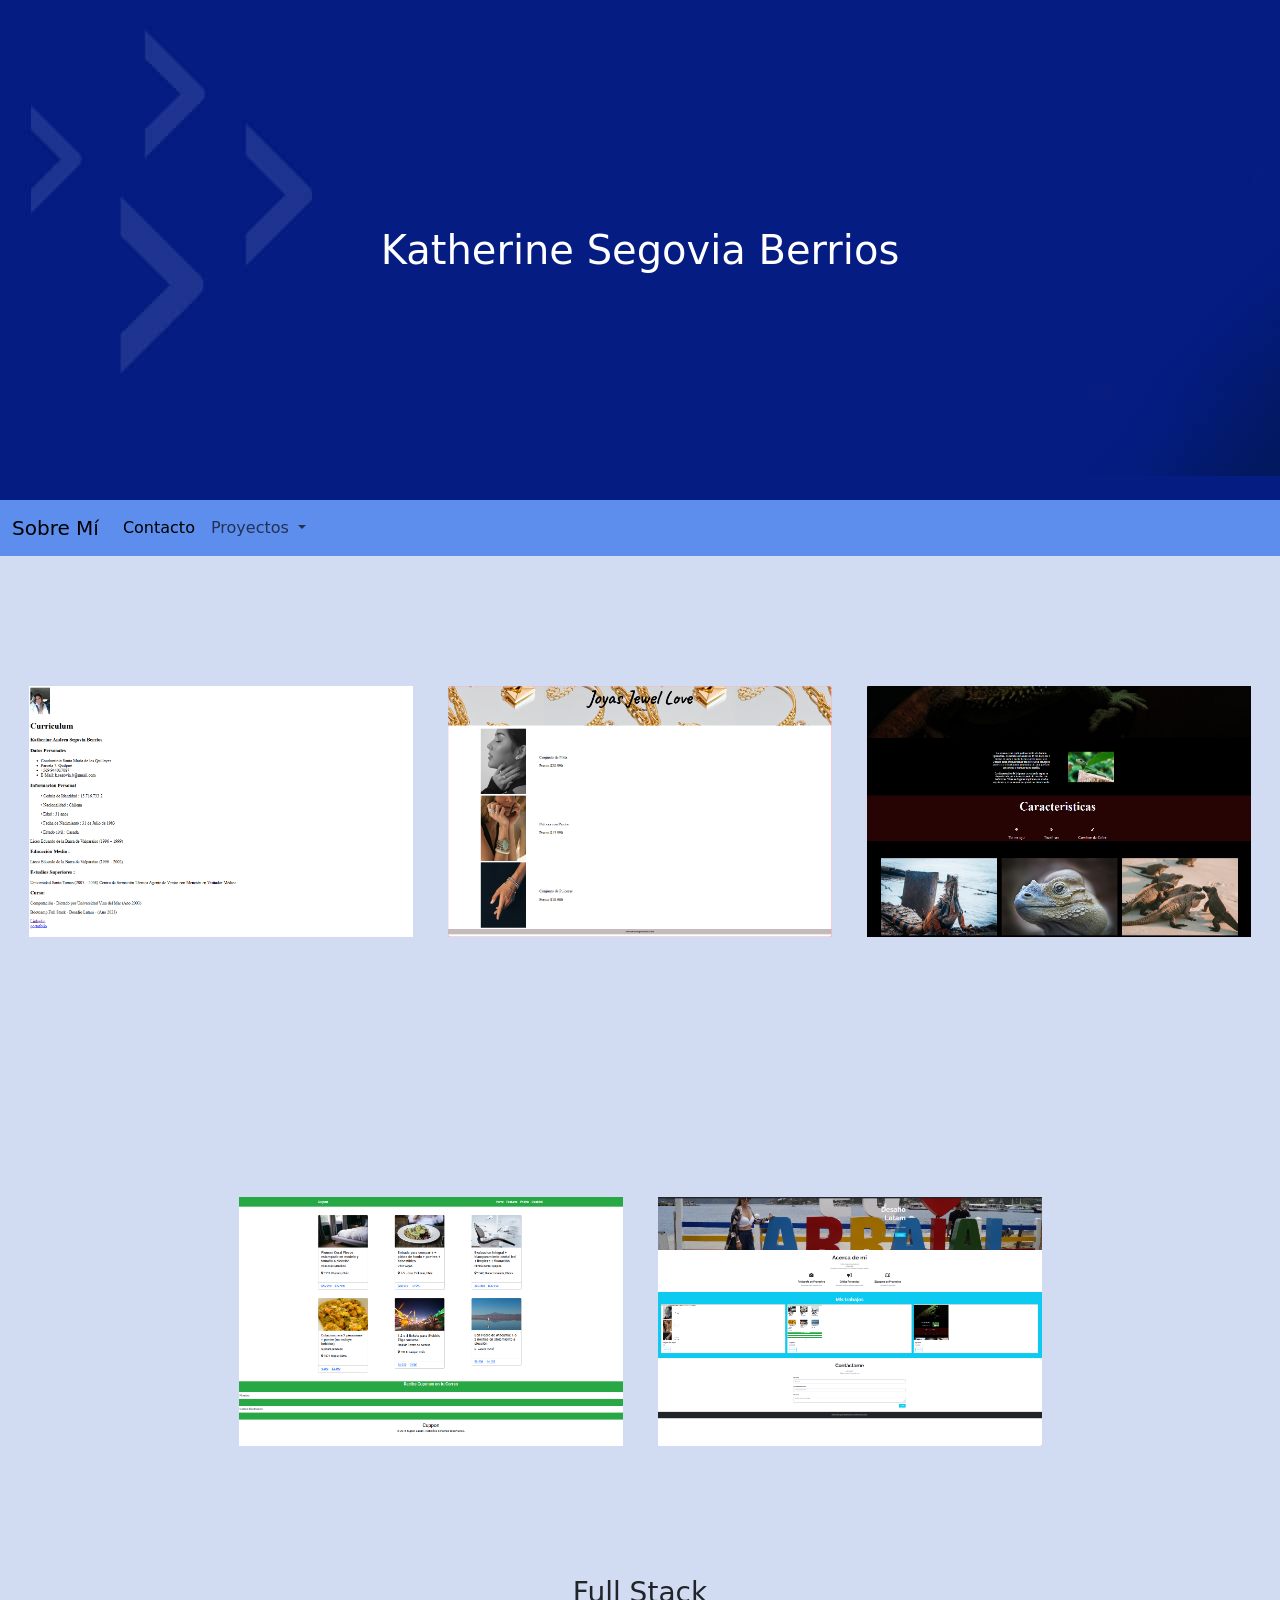
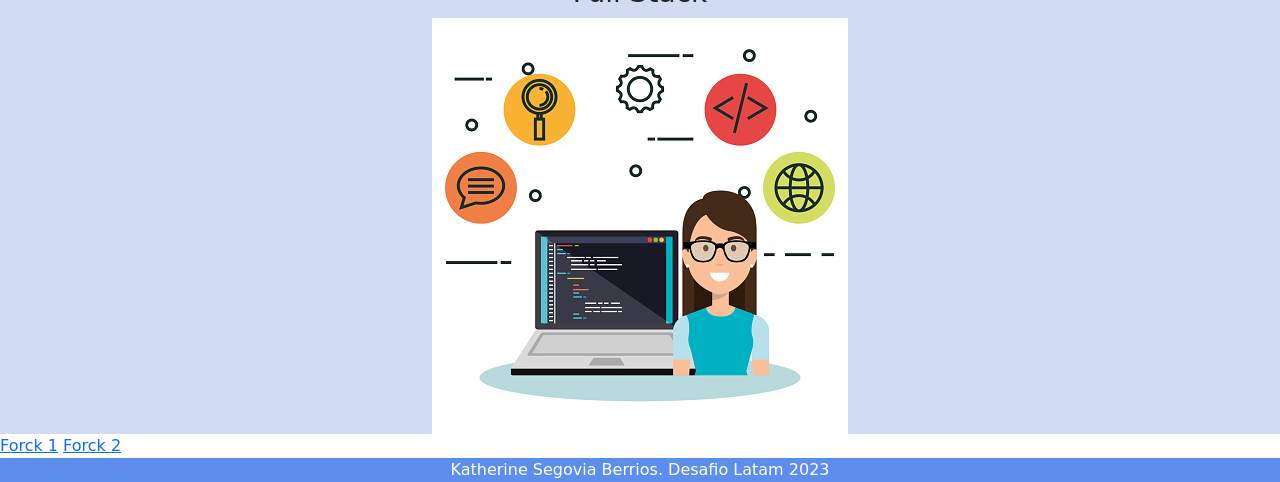
<file: index.html>
<!doctype html>
<html lang="en">

<head>
    <meta charset="utf-8">
    <meta name="viewport" content="width=device-width, initial-scale=1">
    <title>Bootstrap demo</title>
    <link href="https://cdn.jsdelivr.net/npm/bootstrap@5.2.3/dist/css/bootstrap.min.css" rel="stylesheet"
        integrity="sha384-rbsA2VBKQhggwzxH7pPCaAqO46MgnOM80zW1RWuH61DGLwZJEdK2Kadq2F9CUG65" crossorigin="anonymous">
    <link rel="stylesheet" href="./assets/css/style.css">
</head>

<body>
    <header>
        <div class="titulo">
            <h1>Katherine Segovia Berrios</h1>
        </div>
    </header>
    <nav class="navbar navbar-expand-lg bg-zure">
        <div class="container-fluid">
            <a class="navbar-brand" href="#">Sobre Mí</a>
            <button class="navbar-toggler" type="button" data-bs-toggle="collapse" data-bs-target="#navbarNavDropdown"
                aria-controls="navbarNavDropdown" aria-expanded="false" aria-label="Toggle navigation">
                <span class="navbar-toggler-icon"></span>
            </button>
            <div class="collapse navbar-collapse" id="navbarNavDropdown">
                <ul class="navbar-nav">
                    <li class="nav-item">
                        <a class="nav-link active" aria-current="page" href="#">Contacto</a>
                    </li>
                    <li class="nav-item dropdown">
                        <a class="nav-link dropdown-toggle" href="#" role="button" data-bs-toggle="dropdown"
                            aria-expanded="false">
                            Proyectos
                        </a>
                        <ul class="dropdown-menu">
                            <li><a class="dropdown-item" href="#">Html</a></li>
                            <li><a class="dropdown-item" href="#">Css</a></li>
                            <li><a class="dropdown-item" href="#">Flex</a></li>
                            <li><a class="dropdown-item" href="#">Bootstrap</a></li>
                            <li><a class="dropdown-item" href="#">Git y Github</a></li>
                        </ul>
                    </li>
                </ul>
            </div>
        </div>
    </nav>
    <section class="galeria">
        <img src="assets/img/Captura de pantalla 2023-11-12 205633 1.png" width="30%" alt="">
        <img src="assets/img/Captura de pantalla 2023-11-12 205805 2.png" width="30%" alt="">
        <img src="assets/img/Captura de pantalla 2023-11-12 210100 3.png" width="30%" alt="">
    </section>
    <section class="galeria">
        <img src="assets/img/Captura de pantalla 2023-11-12 210212 4.png" width="30%" alt="">
        <img src="assets/img/Captura de pantalla 2023-11-12 210334 5.png" width="30%" alt="">
    </section>

    <section>
        <div class="yo">
            <h3>Full Stack</h3>
        </div>
        <div class="yo">
            <img src="assets/img/istockphoto-861348448-170667a.jpg" alt="">
        </div>
    </section>
    <section>
        <div class="Fork">
            <a href="https://maryangelajaimes.github.io/">Forck 1</a>
            <a href="https://marceloanuch.github.io/">Forck 2</a>
        </div>
    </section>
    <footer>
        Katherine Segovia Berrios. Desafio Latam 2023
    </footer>



    <script src="https://cdn.jsdelivr.net/npm/bootstrap@5.2.3/dist/js/bootstrap.bundle.min.js"
        integrity="sha384-kenU1KFdBIe4zVF0s0G1M5b4hcpxyD9F7jL+jjXkk+Q2h455rYXK/7HAuoJl+0I4"
        crossorigin="anonymous"></script>
</body>

</html>
</file>
<file: assets/css/style.css>
.ilustracion {
    height: 500px;
    width: 1000px;
}

h1 {
    text-align: center;
    color: white;
    place-items: center;
    margin: 0px;

}

header {
    display: flex;
    align-items: center;
    justify-content: center;
    background-image: url("../img/Desktop-Foundation\ Full\ Stack\ Web\ Development\ with\ NodeJS\ .jpg");
    height: 500px;
}
nav{
    background-color:rgb(94, 142, 237);    
}
nav a{
    color: white;
    text-decoration: none;
}
.experiencia{
    display: flex;
    justify-content: center;
    height: 300px;
    width: 200;
}

.galeria {
    padding: 130px 0;
    background-color:rgb(209, 220, 242);
    display: flex;
    justify-content: center;
    gap: 35px;

}

.galeria > img {
    height: 250;
    transition: 5s;

}

.galeria > img:hover {
    scale: 1.2;
}
.yo{
    display: flex;
    justify-content: center;
     text-align: center;
     background-color: rgb(209, 220, 242);
}
h3{
    justify-content:left;
    display: inline-block;
}
footer{
    background-color: rgb(94, 142, 237);
    text-align: center;
    color: white;
}
.forck{
    background-color: rgb(94, 142, 237);
}
</file>
